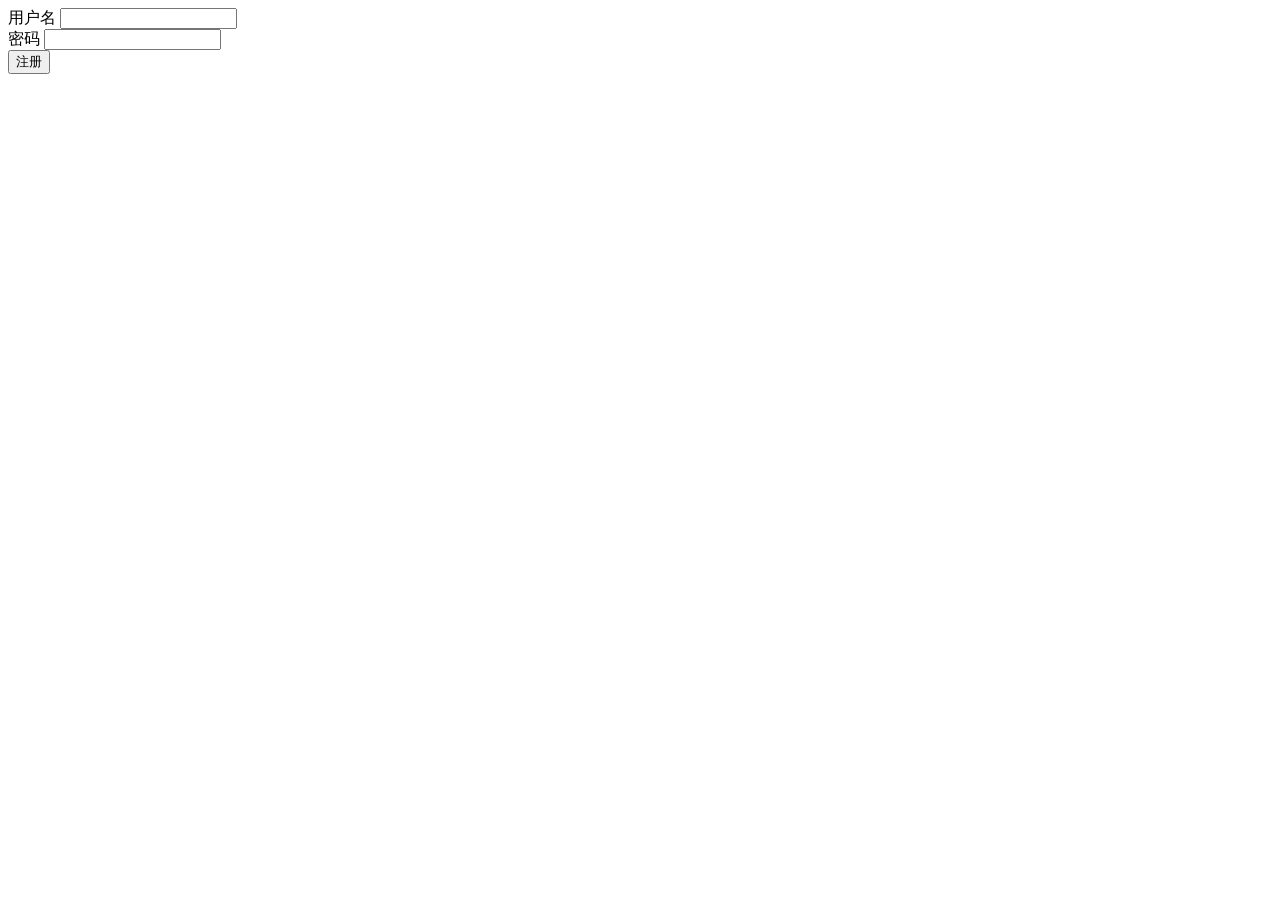
<file: public/register.html>
<!DOCTYPE html>
<html lang="zh-Hans">

<head>
  <meta charset="UTF-8">
  <meta http-equiv="X-UA-Compatible" content="IE=edge,chrome=1">
  <meta name="viewport"
    content="width=device-width, initial-scale=1.0, minimum-scale=1.0, maximum-scale=1.0, user-scalable=no,viewport-fit=cover">
  <title>用户注册</title>
</head>

<body>
  <form action="" id="registerForm">
    <div>
      <label for="">用户名
        <input type="text" name="name">
      </label>
    </div>
    <div>
      <label for="">密码
        <input type="password" name="password">
      </label>
    </div>
    <div>
      <button type="submit">注册</button>
    </div>
  </form>
  <script src="https://cdn.bootcdn.net/ajax/libs/jquery/3.5.1/jquery.min.js"></script>
  <script src="./register.js"></script>
</body>

</html>
</file>
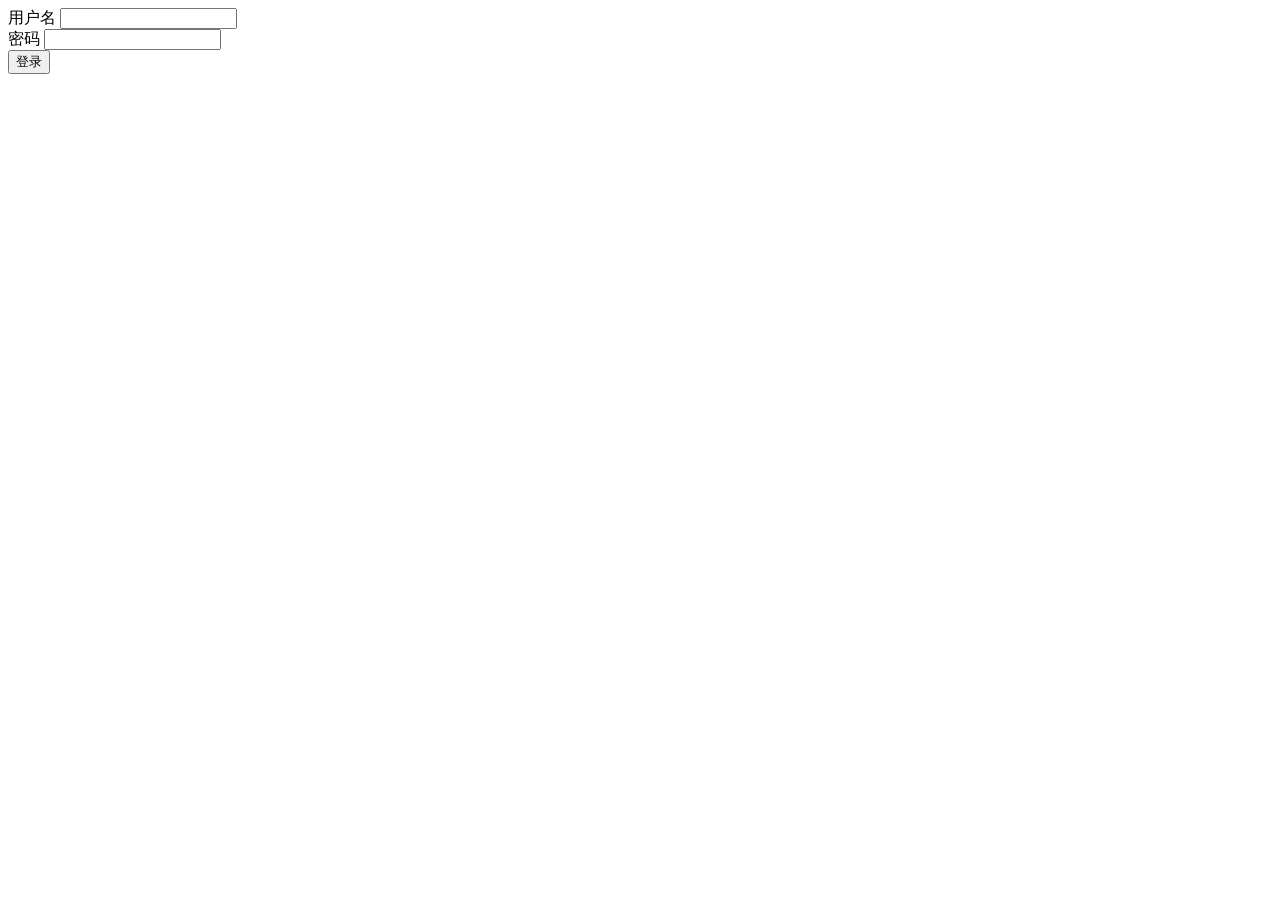
<file: public/sign_in.html>
<!DOCTYPE html>
<html lang="zh-Hans">

<head>
  <meta charset="UTF-8">
  <meta http-equiv="X-UA-Compatible" content="IE=edge,chrome=1">
  <meta name="viewport"
    content="width=device-width, initial-scale=1.0, minimum-scale=1.0, maximum-scale=1.0, user-scalable=no,viewport-fit=cover">
  <title>登录页</title>
</head>

<body>
  <form action="" id="signInForm">
    <div>
      <label for="">用户名
        <input type="text" name="name">
      </label>
    </div>
    <div>
      <label for="">密码
        <input type="password" name="password">
      </label>
    </div>
    <div>
      <button type="submit">登录</button>
    </div>
  </form>
  <script src="https://cdn.bootcdn.net/ajax/libs/jquery/3.5.1/jquery.min.js"></script>
  <script src="./sign.js"></script>
</body>

</html>
</file>
